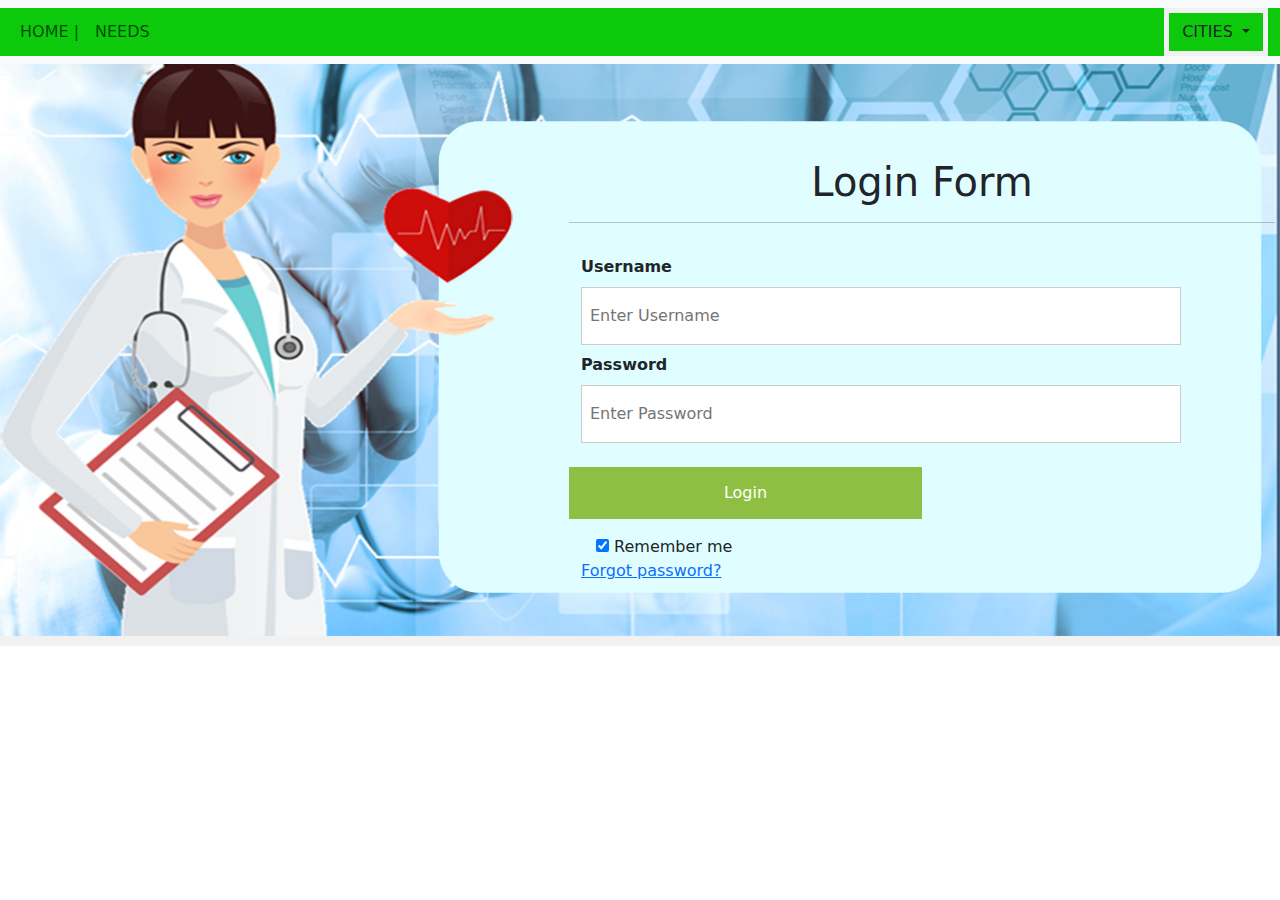
<file: appoinment.html>
<?php 
$host="localhost:127.0.0.1";
$user="root";
$password="";
$db="urgent_surviva";
 mysql_connect($host,$user,$password);
 mysql_select_db($db);
 if(isset(['Username'])){
  $uname=$_POST['Username'];
  $password=$_POST['password'];
  $sql="select * from login"
 }
?>


<!DOCTYPE html>
<html lang="en">
<head>
  <title>UrgentSurviva</title>
  <meta charset="utf-8">
  <meta name="viewport" content="width=device-width, initial-scale=1.0">
  <link rel="stylesheet" href="appoinment.css"></link>
  <meta name="viewport" content="width=device-width, initial-scale=1">
  <link href="https://cdn.jsdelivr.net/npm/bootstrap@5.2.3/dist/css/bootstrap.min.css" rel="stylesheet">
  <script src="https://cdn.jsdelivr.net/npm/bootstrap@5.2.3/dist/js/bootstrap.bundle.min.js"></script>
  <script src="https://kit.fontaweasome.com/c4254e24a8.js" crossorigin="anonymous"></script>
  <link rel="stylesheet" href="https://cdnjs.cloudflare.com/ajax/libs/font-awesome/4.7.0/css/font-awesome.min.css">
<!------------------------INLINE CSS------------------------------------------>
 



</head>
<body>

<nav class="navbar navbar-expand-sm bg-light navbar-light">
  <div class="container-fluid">  
    <button class="navbar-toggler" type="button" data-bs-toggle="collapse" data-bs-target="#mynavbar">
      <span class="navbar-toggler-icon"></span>
    </button>
    <div class="collapse navbar-collapse" id="mynavbar">
      <ul class="navbar-nav me-auto">
        <li class="nav-item">
            <a class="nav-link" href="index.html">HOME |</a>
          </li>
        
        <li class="nav-item">
          <a class="nav-link" href="NEEDSOFSURVIVA.html">NEEDS  </a>
        </li>
        <!--li class="nav-item">
          <a class="nav-link" href="PURPOSE.html">PURPOSE</a>
        </li-->
      </ul>
      <form class="d-flex">
        <div class="dropdown">
          
    <button type="button" class="btn btn-$green semi-transparet dropdown-toggle" data-bs-toggle="dropdown">
      CITIES
    </button>
    <ul class="dropdown-menu">
      <li><a class="dropdown-item" href="DISEASEKOLKATA.html">KOLKATA</a></li>
      <li><a class="dropdown-item" href="DISEASEDELHI.html">DELHI</a></li>
      <li><a class="dropdown-item" href="DISEASEMUMBAI.html">MUMBAI</a></li>
      <li><a class="dropdown-item" href="DISEASEBANGALORE.html">BANGALORE</a></li>
      <li><a class="dropdown-item" href="DISEASECHENNAI.html">CHENNAI</a></li>
      <li><a class="dropdown-item" href="DISEASEPUUNE.html">PUNE</a></li>
    </ul>
  </div>
</div>
          
       
      </form>
    </div>
  </div>
</nav>
            <img src="form6.jpg"  height="100%"width="100%" class="image">
            <form action="/action_page.php">
                
                <div class="formcontainer">
                    <h1>Login Form</h1>
                <hr/>
                <div class="container">
                  <label for="uname"><strong>Username</strong></label>
                  <input type="text" placeholder="Enter Username" name="uname" required>
                  <label for="psw"><strong>Password</strong></label>
                  <input type="password" placeholder="Enter Password" name="psw" required>
                </div>
                <button type="submit">Login</button>
                <div class="container" style="background-color: #eee">
                  <label style="padding-left: 15px">
                  <input type="checkbox"  checked="checked" name="remember"> Remember me
                  </label>
                  <span class="psw"><a href="#"> Forgot password?</a></span>
                </div>
              </form>
              
        </body>
</html>
</file>
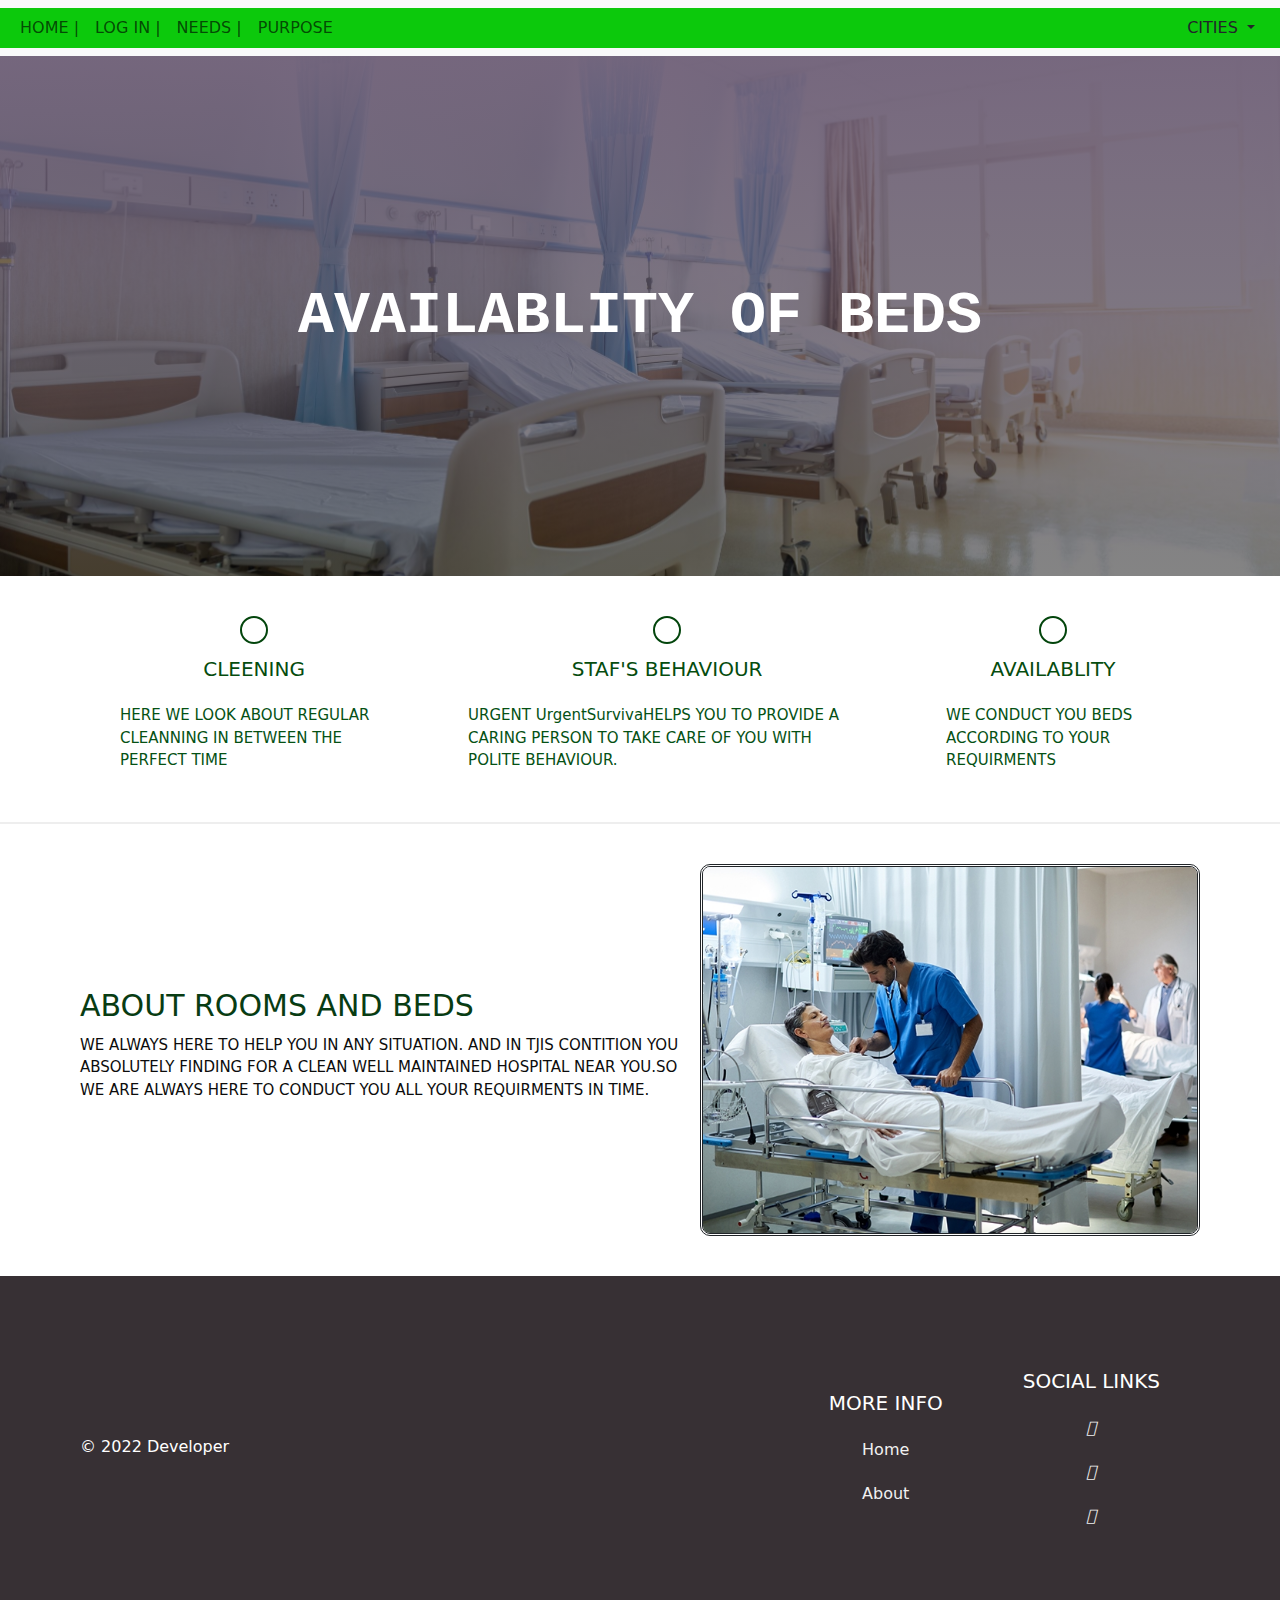
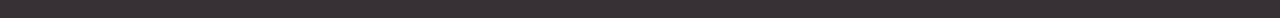
<file: BEDS.html>
<!DOCTYPE html>
<html lang="en">
<head>
  <title>UrgentSurviva</title>
  <meta charset="utf-8">
  <meta name="viewport" content="width=device-width, initial-scale=1.0">
  <link rel="stylesheet" href="BEDS.css"></link>
  <meta name="viewport" content="width=device-width, initial-scale=1">
  <link href="https://cdn.jsdelivr.net/npm/bootstrap@5.2.3/dist/css/bootstrap.min.css" rel="stylesheet">
  <script src="https://cdn.jsdelivr.net/npm/bootstrap@5.2.3/dist/js/bootstrap.bundle.min.js"></script>
  <script src="https://kit.fontaweasome.com/c4254e24a8.js" crossorigin="anonymous"></script>
  <link rel="stylesheet" href="https://cdnjs.cloudflare.com/ajax/libs/font-awesome/4.7.0/css/font-awesome.min.css">
<!------------------------INLINE CSS------------------------------------------>
 
  



</head>
<body>

<nav class="navbar navbar-expand-sm bg-light navbar-light">
  <div class="container-fluid">  
    <button class="navbar-toggler" type="button" data-bs-toggle="collapse" data-bs-target="#mynavbar">
      <span class="navbar-toggler-icon"></span>
    </button>
    <div class="collapse navbar-collapse" id="mynavbar">
      <ul class="navbar-nav me-auto">
        <li class="nav-item">
            <a class="nav-link" href="index.html">HOME |</a>
          </li>
        <li class="nav-item">
          <a class="nav-link" href="appoinment.html">LOG IN |</a>
        </li>
        <li class="nav-item">
          <a class="nav-link" href="NEEDSOFSURVIVA.html">NEEDS  |</a>
        </li>
        <li class="nav-item">
          <a class="nav-link" href="PURPOSE.html">PURPOSE</a>
        </li>
      </ul>
      <form class="d-flex">
        <div class="dropdown">
          
    <button type="button" class="btn btn-$green semi-transparet dropdown-toggle" data-bs-toggle="dropdown">
      CITIES
    </button>
    <ul class="dropdown-menu">
      <li><a class="dropdown-item" href="DISEASEKOLKATA.html">KOLKATA</a></li>
      <li><a class="dropdown-item" href="DISEASECHENNAI.html">DELHI</a></li>
      <li><a class="dropdown-item" href="DISEASEMUMBAI.html">MUMBAI</a></li>
      <li><a class="dropdown-item" href="DISEASEBANGALORE.html">BANGALORE</a></li>
      <li><a class="dropdown-item" href="DISEASECHENNAI.html">CHENNAI</a></li>
      <li><a class="dropdown-item" href="DISEASEPUNE.html">PUNE</a></li>
    </ul>
  </div>
</div>
          
       
      </form>
    </div>
  </div>
</nav>



<main>
    <div class="intro">
    <h1>AVAILABLITY OF BEDS</h1>
   
    </div>
    <div class="achievements">
        <div class="work">
        <i class="fas fa-atom"></i>
        <p class="work-heading">CLEENING</p>
        <p class="work-text">HERE WE LOOK ABOUT REGULAR CLEANNING IN BETWEEN THE PERFECT TIME</p>
        </div>
        <div class="work">
        <i class="fas fa-skiing"></i>
        <p class="work-heading">STAF'S BEHAVIOUR</p>
        <p class="work-text">URGENT UrgentSurvivaHELPS YOU TO PROVIDE A CARING PERSON TO TAKE CARE OF YOU WITH POLITE BEHAVIOUR.</p>
        </div>
        <div class="work">
        <i class="fas fa-ethernet"></i>
        <p class="work-heading">AVAILABLITY</p>
        <p class="work-text">WE CONDUCT YOU BEDS ACCORDING TO YOUR REQUIRMENTS</p>
        </div>
        </div>
        <div class="about-me">
            <div class="about-me-text">
                <h2>About ROOMS AND BEDS</h2>
                <p>WE ALWAYS HERE TO HELP YOU IN ANY SITUATION. AND IN TJIS CONTITION YOU ABSOLUTELY FINDING FOR A CLEAN WELL MAINTAINED HOSPITAL NEAR YOU.SO WE ARE ALWAYS HERE TO CONDUCT YOU ALL YOUR REQUIRMENTS IN TIME.</p>
                </div>
                <img src="bed2.jpg" alt="me">
                </div>
               </main>
               <footer class="footer">
                <div class="copy">&copy; 2022 Developer</div>
                <div class="bottom-links">
                <div class="links">
                <span>More Info</span>
                <a href="urgentSurrviva2.html">Home</a>
                <a href="ABOUTUS.html">About</a>
                
                </div>
                <div class="links">
                <span>Social Links</span>
                <a href="#"><i class="fab fa-facebook"></i></a>
                <a href="#"><i class="fab fa-twitter"></i></a>
                <a href="#"><i class="fab fa-instagram"></i></a>
                </div>
                </div>
               </footer>

               
</body>
</html>
</file>
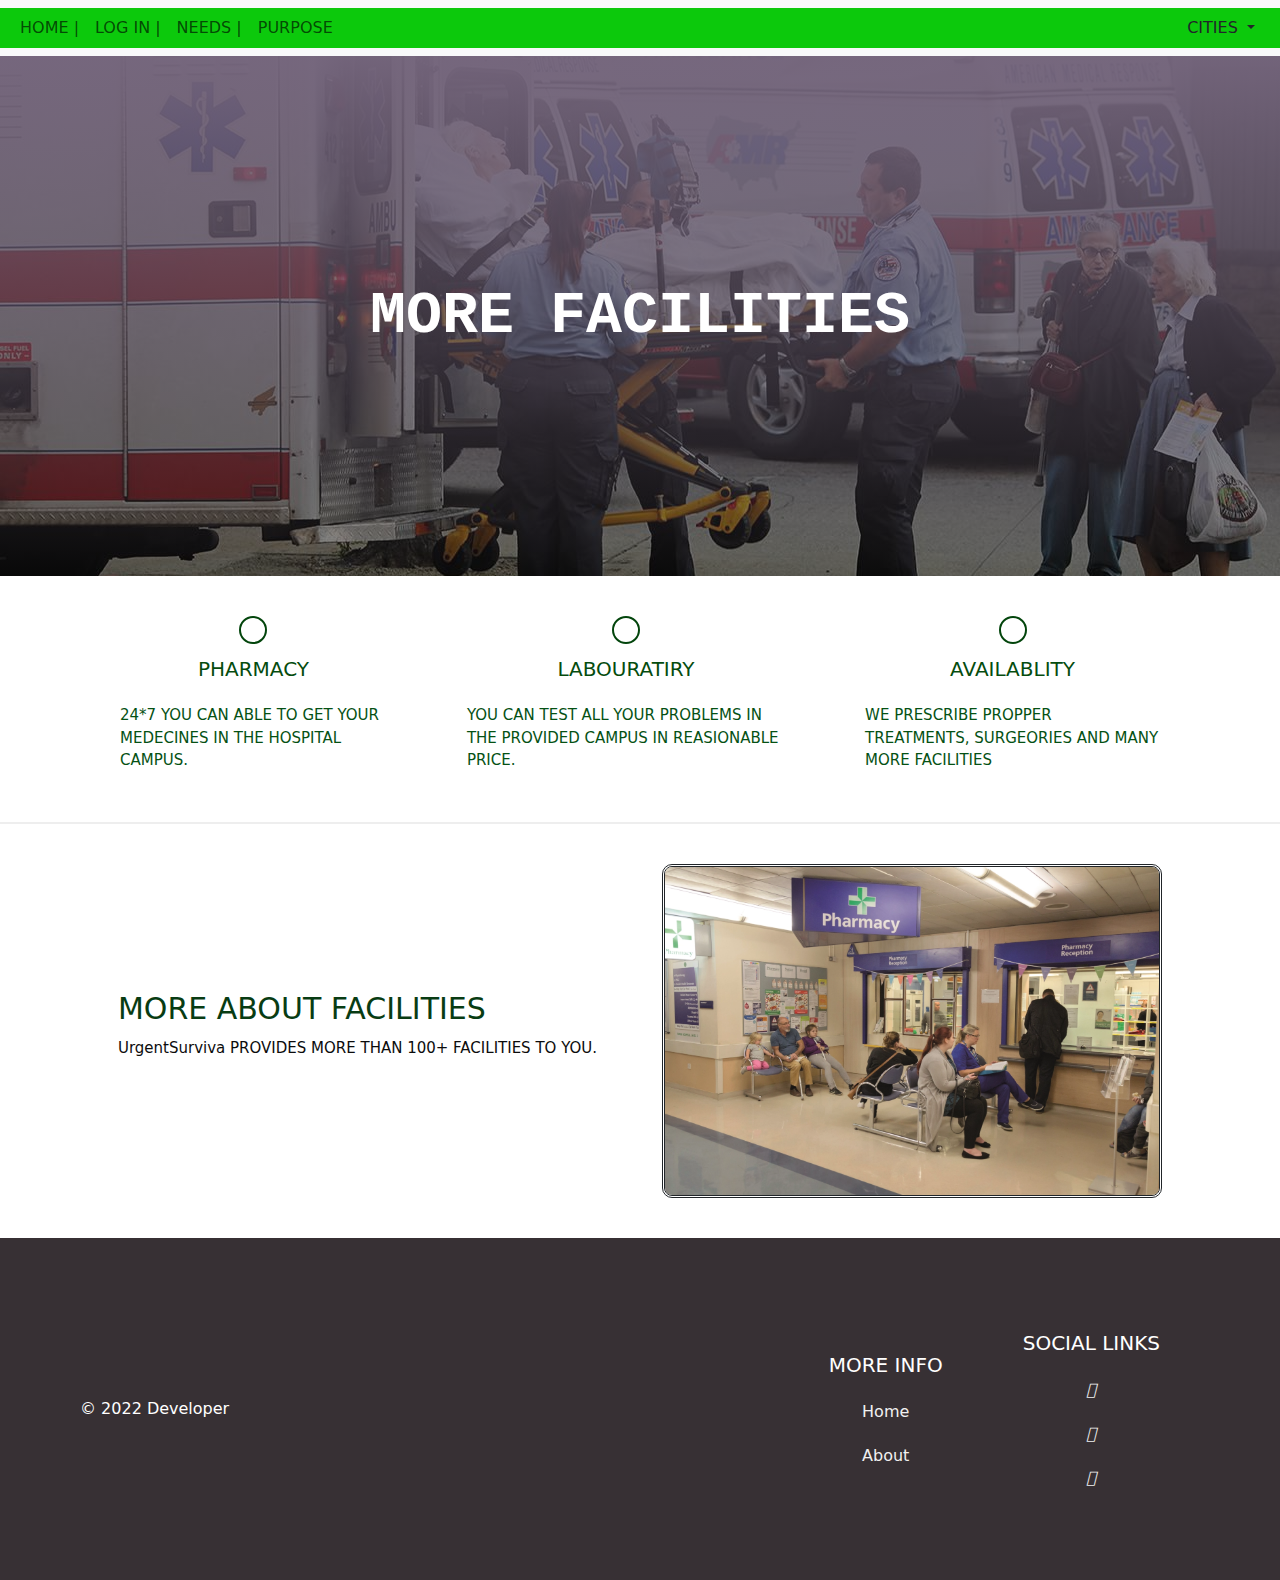
<file: MORE.html>
<!DOCTYPE html>
<html lang="en">
<head>
  <title>UrgentSurviva</title>
  <meta charset="utf-8">
  <meta name="viewport" content="width=device-width, initial-scale=1.0">
  <link rel="stylesheet" href="MORE.CSS"></link>
  <meta name="viewport" content="width=device-width, initial-scale=1">
  <link href="https://cdn.jsdelivr.net/npm/bootstrap@5.2.3/dist/css/bootstrap.min.css" rel="stylesheet">
  <script src="https://cdn.jsdelivr.net/npm/bootstrap@5.2.3/dist/js/bootstrap.bundle.min.js"></script>
  <script src="https://kit.fontaweasome.com/c4254e24a8.js" crossorigin="anonymous"></script>
  <link rel="stylesheet" href="https://cdnjs.cloudflare.com/ajax/libs/font-awesome/4.7.0/css/font-awesome.min.css">
<!------------------------INLINE CSS------------------------------------------>
 
  



</head>
<body>

<nav class="navbar navbar-expand-sm bg-light navbar-light">
  <div class="container-fluid">  
    <button class="navbar-toggler" type="button" data-bs-toggle="collapse" data-bs-target="#mynavbar">
      <span class="navbar-toggler-icon"></span>
    </button>
    <div class="collapse navbar-collapse" id="mynavbar">
      <ul class="navbar-nav me-auto">
        <li class="nav-item">
            <a class="nav-link" href="index.html">HOME |</a>
          </li>
        <li class="nav-item">
          <a class="nav-link" href="appoinment.html">LOG IN |</a>
        </li>
        <li class="nav-item">
          <a class="nav-link" href="NEEDSOFSURVIVA.html">NEEDS  |</a>
        </li>
        <li class="nav-item">
          <a class="nav-link" href="PURPOSE.html">PURPOSE</a>
        </li>
      </ul>
      <form class="d-flex">
        <div class="dropdown">
          
    <button type="button" class="btn btn-$green semi-transparet dropdown-toggle" data-bs-toggle="dropdown">
      CITIES
    </button>
    <ul class="dropdown-menu">
      <li><a class="dropdown-item" href="DISEASEKOLKATA.html">KOLKATA</a></li>
      <li><a class="dropdown-item" href="DISEASECHENNAI.html">DELHI</a></li>
      <li><a class="dropdown-item" href="DISEASEMUMBAI.html">MUMBAI</a></li>
      <li><a class="dropdown-item" href="DISEASEBANGALORE.html">BANGALORE</a></li>
      <li><a class="dropdown-item" href="DISEASECHENNAI.html">CHENNAI</a></li>
      <li><a class="dropdown-item" href="DISEASEPUNE.html">PUNE</a></li>
    </ul>
  </div>
</div>
          
       
      </form>
    </div>
  </div>
</nav>



<main>
    <div class="intro">
    <h1>MORE FACILITIES</h1>
   
    </div>
    <div class="achievements">
        <div class="work">
        <i class="fas fa-atom"></i>
        <p class="work-heading">PHARMACY</p>
        <p class="work-text">24*7 YOU CAN ABLE TO GET YOUR MEDECINES IN THE HOSPITAL CAMPUS.</p>
        </div>
        <div class="work">
        <i class="fas fa-skiing"></i>
        <p class="work-heading">LABOURATIRY</p>
        <p class="work-text">YOU CAN TEST ALL YOUR PROBLEMS IN THE PROVIDED CAMPUS IN REASIONABLE PRICE.</p>
        </div>
        <div class="work">
        <i class="fas fa-ethernet"></i>
        <p class="work-heading">AVAILABLITY</p>
        <p class="work-text">WE PRESCRIBE PROPPER TREATMENTS, SURGEORIES AND MANY MORE FACILITIES</p>
        </div>
        </div>
        <div class="about-me">
            <div class="about-me-text">
                <h2>MORE ABOUT FACILITIES</h2>
                <p>UrgentSurviva PROVIDES MORE THAN 100+ FACILITIES TO YOU.</p>
                </div>
                <img src="PHARMACY.webp" alt="me">
                </div>
               </main>
               <footer class="footer">
                <div class="copy">&copy; 2022 Developer</div>
                <div class="bottom-links">
                <div class="links">
                <span>More Info</span>
                <a href="urgentSurrviva2.html">Home</a>
                <a href="ABOUTUS.html">About</a>
                
                </div>
                <div class="links">
                <span>Social Links</span>
                <a href="#"><i class="fab fa-facebook"></i></a>
                <a href="#"><i class="fab fa-twitter"></i></a>
                <a href="#"><i class="fab fa-instagram"></i></a>
                </div>
                </div>
               </footer>

               
</body>
</html>
</file>
<file: appoinment.css>
.container-fluid{
    background-color: rgb(12, 201, 12);
    width: 100%;
}
.formcontainer {
   margin-top: -38%;
   margin-left: 564px;
}
form {
    border: 5px solid #f1f1f1;
    }
h1 {
    text-align:center;
    font-size:18;
    margin-top: -50%;
    }
    input[type=text], input[type=password] {
        width: 88%;
        padding: 16px 8px;
        margin: 8px 0;
        display: inline-block;
        border: 1px solid #ccc;
        box-sizing: border-box;
        }
        button {
            background-color: #8ebf42;
            color: white;
            padding: 14px 0;
            margin: 10px 0;
            border: none;
            cursor: grabbing;
            width: 50%;
           
            }
            h1 {
                text-align:center;
                fone-size:18;
                }
                .container {
                    padding: 16px 0;
                    text-align:left;
                    }
                    span.psw {
                        display: block;
                        float: none;
                        }
</file>
<file: BEDS.css>
.container-fluid{
    background-color: rgb(12, 201, 12);
    width: 100%;
}


  @import
url('https://fonts.googleapis.com/css2?family=Sriracha&display=swap');

body {
   margin: 0;
   box-sizing: border-box;
}
/* CSS for header */
.header {
    display: flex;
    justify-content: space-between;
    align-items: center;
    background-color: #ffffff;
}
.header .logo {
    font-size: 25px;
    font-family: 'sriracha', cursive;
    color: #000;
    text-decoration: none;
    margin-left: 30px;
}
.nav-items{
    display: flex;
    justify-content: space-around;
    align-items: center;
    background-color: #faf6f6;
    margin-right: 20px;
}
.nav-items a {
    text-decoration: none;
    color: #000;
    padding: 35px 20px;
}
/*CSS for main section */
.intro{
    display: flex;
    flex-direction: column;
    justify-content: center;
    align-items: center;
    width: 100%;
    height: 520px;
    background: linear-gradient(to bottom, rgba(116, 101, 124, 0.979) 0%,
    rgba(10,10,10,0.5) 100%), url("bed.jpg");
    background-size: cover;
    background-position: center;
    background-repeat: no-repeat;
}

.intro h1 {
font-family: monospace;
font-size: 60px;
color: #fff;
font-weight: bold;
text-transform: uppercase;
margin: 0;
}

.intro p {
    font-size: 20%;
    color: #8282c5;
    text-transform: uppercase;
    margin: 20px 0;
}

.intro button {
    background-color: #5edaf0;
    color: #000;
    padding: 10px 25px;
    border: none;
    border-radius: 5px;
    font-size: 20px;
    font-weight: bold;
    cursor: pointer;
    box-shadow: 0px 0px 20px rgba(27, 237, 97, 0.368);
}

.achievements {
    display: flex;
    justify-content: space-around;
    align-items: center;
    padding: 40px 80px;
}

.achievements .work{
display: flex;
flex-direction: column;
justify-content: center;
align-items: center;
padding: 0 40px;
}
.achievements .work i {
    width: fit-content;
    font-size: 50px;
    color: #034116;
    border-radius: 50%;
    border: 2px solid #03450c;
    padding: 12px;
}

.achievements .work .work-heading{
    font-size: 20px;
    color: #054c0e;
    text-transform: uppercase;
    margin: 10px 0;
}

.achievements .work .work-text {
    font-size: 15px;
    color: #055114;
     margin: 10px 0;
}

.about-me {
    display: flex;
    justify-content: center;
    align-items: center;
    padding: 40px 80px;
    border-top: 2px solid #eee;
}

.about-me img {
    width: 500px;
    max-width: 100%;
    height: auto;
    border-radius: 10px;
    border-style: double;
}
.about-me-text h2 {
    font-size: 30px;
    color: rgb(8, 60, 19);
    text-transform: uppercase;
    margin: 0;
}

.about-me-text p {
    font-size: 15px;
    color: #0c0c0c;
    margin: 10px 0;
}
/* CSS for footer */
.footer {
    display: flex;
    justify-content: space-between;
    align-items: center;
    background-color: #373034;
    padding: 40px 80px;
}

.footer .copy {
    color: #fff;
}

.bottom-links {
    display: flex;
    justify-content: space-around;
    align-items: center;
    padding: 40px 0;
}

.bottom-links .links {
    display: flex;
    flex-direction: column;
    justify-content: center;
    align-items: center;
    padding: 0 40px;
}

.bottom-links .links span {
    font-size: 20px;
    color: rgb(255, 255, 255);
    text-transform: uppercase;
    margin: 10px 0;
}

.bottom-links .links a {
    text-decoration: none;
    color: #f1f1f1;
    padding: 10px 20px;
}
</file>
<file: MORE.CSS>
.container-fluid{
    background-color: rgb(12, 201, 12);
    width: 100%;
}


  @import
url('https://fonts.googleapis.com/css2?family=Sriracha&display=swap');

body {
   margin: 0;
   box-sizing: border-box;
}
/* CSS for header */
.header {
    display: flex;
    justify-content: space-between;
    align-items: center;
    background-color: #ffffff;
}
.header .logo {
    font-size: 25px;
    font-family: 'sriracha', cursive;
    color: #000;
    text-decoration: none;
    margin-left: 30px;
}
.nav-items{
    display: flex;
    justify-content: space-around;
    align-items: center;
    background-color: #faf6f6;
    margin-right: 20px;
}
.nav-items a {
    text-decoration: none;
    color: #000;
    padding: 35px 20px;
}
/*CSS for main section */
.intro{
    display: flex;
    flex-direction: column;
    justify-content: center;
    align-items: center;
    width: 100%;
    height: 520px;
    background: linear-gradient(to bottom, rgba(116, 101, 124, 0.979) 0%,
    rgba(10,10,10,0.5) 100%), url("AMBULANCE.jpeg");
    background-size: cover;
    background-position: center;
    background-repeat: no-repeat;
   
}

.intro h1 {
font-family: monospace;
font-size: 60px;
color: #fff;
font-weight: bold;
text-transform: uppercase;
margin: 0;
}

.intro p {
    font-size: 20%;
    color: #8282c5;
    text-transform: uppercase;
    margin: 20px 0;
}

.intro button {
    background-color: #5edaf0;
    color: #000;
    padding: 10px 25px;
    border: none;
    border-radius: 5px;
    font-size: 20px;
    font-weight: bold;
    cursor: pointer;
    box-shadow: 0px 0px 20px rgba(27, 237, 97, 0.368);
}

.achievements {
    display: flex;
    justify-content: space-around;
    align-items: center;
    padding: 40px 80px;
}

.achievements .work{
display: flex;
flex-direction: column;
justify-content: center;
align-items: center;
padding: 0 40px;
}
.achievements .work i {
    width: fit-content;
    font-size: 50px;
    color: #034116;
    border-radius: 50%;
    border: 2px solid #03450c;
    padding: 12px;
}

.achievements .work .work-heading{
    font-size: 20px;
    color: #054c0e;
    text-transform: uppercase;
    margin: 10px 0;
}

.achievements .work .work-text {
    font-size: 15px;
    color: #055114;
     margin: 10px 0;
}

.about-me {
    display: flex;
    justify-content: center;
    align-items: center;
    padding: 40px 80px;
    border-top: 2px solid #eee;
    
}

.about-me img {
    width: 500px;
    max-width: 100%;
    height: auto;
    border-radius: 10px;
    border-style: double;
    margin-left: 65PX;
}
.about-me-text h2 {
    font-size: 30px;
    color: rgb(8, 60, 19);
    text-transform: uppercase;
    margin: 0;
}

.about-me-text p {
    font-size: 15px;
    color: #0c0c0c;
    margin: 10px 0;
}
/* CSS for footer */
.footer {
    display: flex;
    justify-content: space-between;
    align-items: center;
    background-color: #373034;
    padding: 40px 80px;
}

.footer .copy {
    color: #fff;
}

.bottom-links {
    display: flex;
    justify-content: space-around;
    align-items: center;
    padding: 40px 0;
}

.bottom-links .links {
    display: flex;
    flex-direction: column;
    justify-content: center;
    align-items: center;
    padding: 0 40px;
}

.bottom-links .links span {
    font-size: 20px;
    color: rgb(255, 255, 255);
    text-transform: uppercase;
    margin: 10px 0;
}

.bottom-links .links a {
    text-decoration: none;
    color: #f1f1f1;
    padding: 10px 20px;
}
</file>
